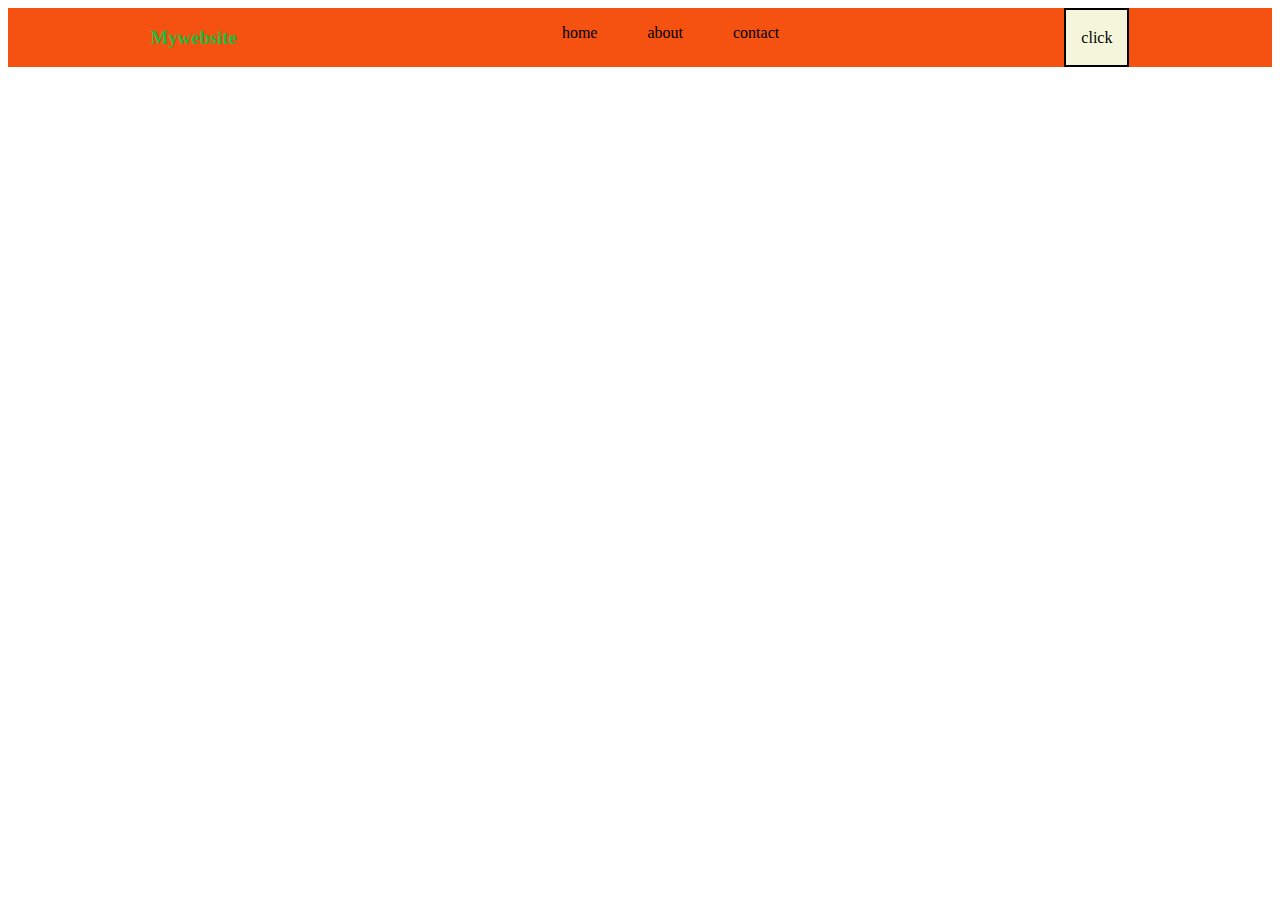
<file: sass.html>
<!DOCTYPE html>
<html lang="en">
<head>
    <meta charset="UTF-8">
    <meta name="viewport" content="width=device-width, initial-scale=1.0">
    <title>Document</title>
    <link rel="stylesheet" href="./sass.css">
</head>
<body>
   <header>
    <h3>Mywebsite</h3>
    <ul>
        <li><a href="">home</a></li>
        <li><a href="">about</a></li>
        <li><a href="">contact</a></li>
    </ul>
    <button>click</button>
   </header>
</body>
</html>
</file>
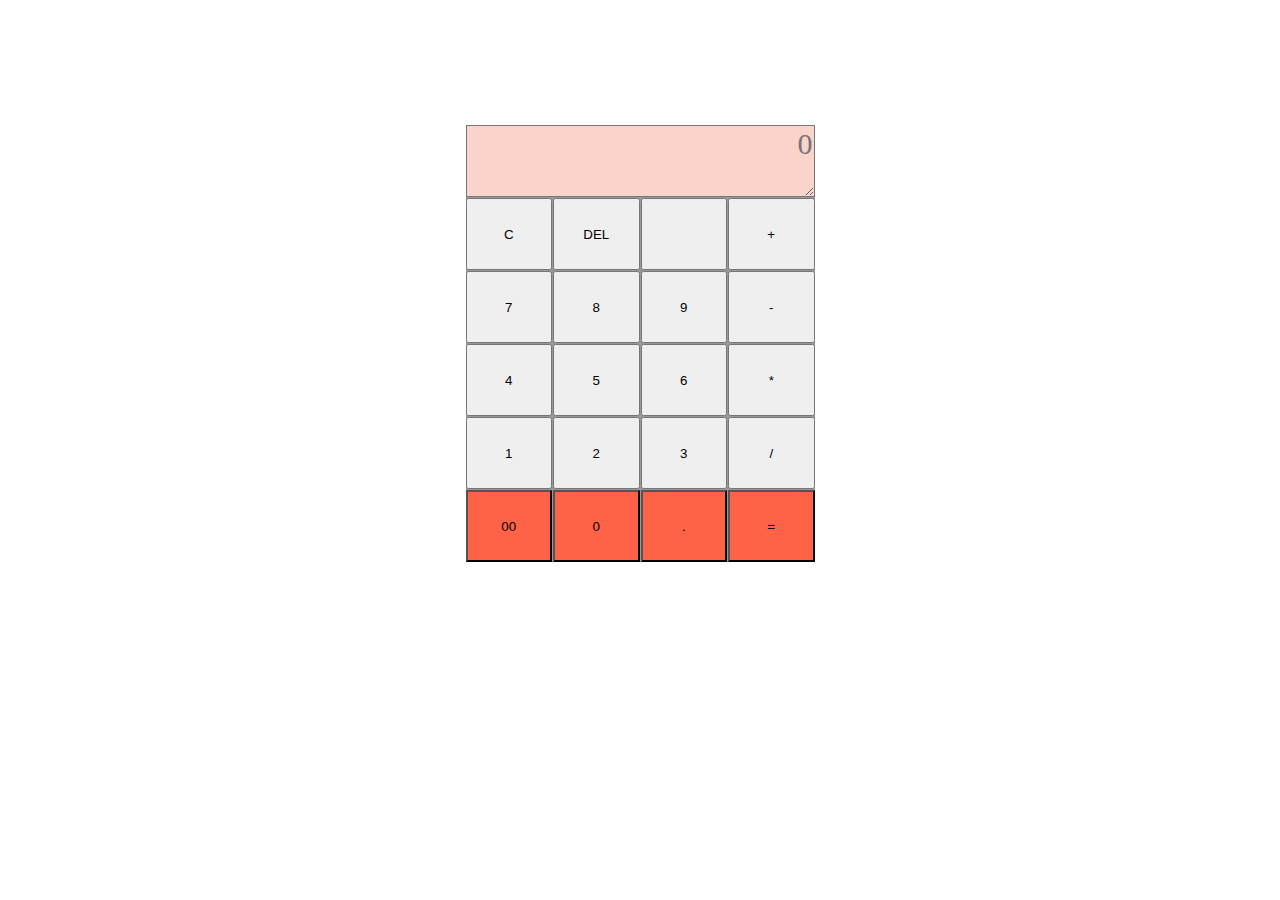
<file: davalebebze mushaoba/calcuator.html>
<!DOCTYPE html>
<html lang="en">
<head>
    <meta charset="UTF-8">
    <meta name="viewport" content="width=device-width, initial-scale=1.0">
    <title>Document</title>
    <link rel="stylesheet" href="./calcuator.css">
</head>
<body>
    <div class = "grid-container">
        <div class = "calculator-grid ">
            <textarea type="text" id = "inputtext" placeholder="0"></textarea>
            <button>C</button>
            <button>DEL</button>
            <button></button>
            <button>+</button>
            <button>7</button>
            <button>8</button>
            <button>9</button>
            <button>-</button>
            <button>4</button>
            <button>5</button>
            <button>6</button>
            <button>*</button>
            <button>1</button>
            <button>2</button>
            <button>3</button>
            <button>/</button>
            <button>00</button>
            <button>0</button>
            <button>.</button>
            <button>=</button>
        </div>
    </div>
</body>
</html>
</file>
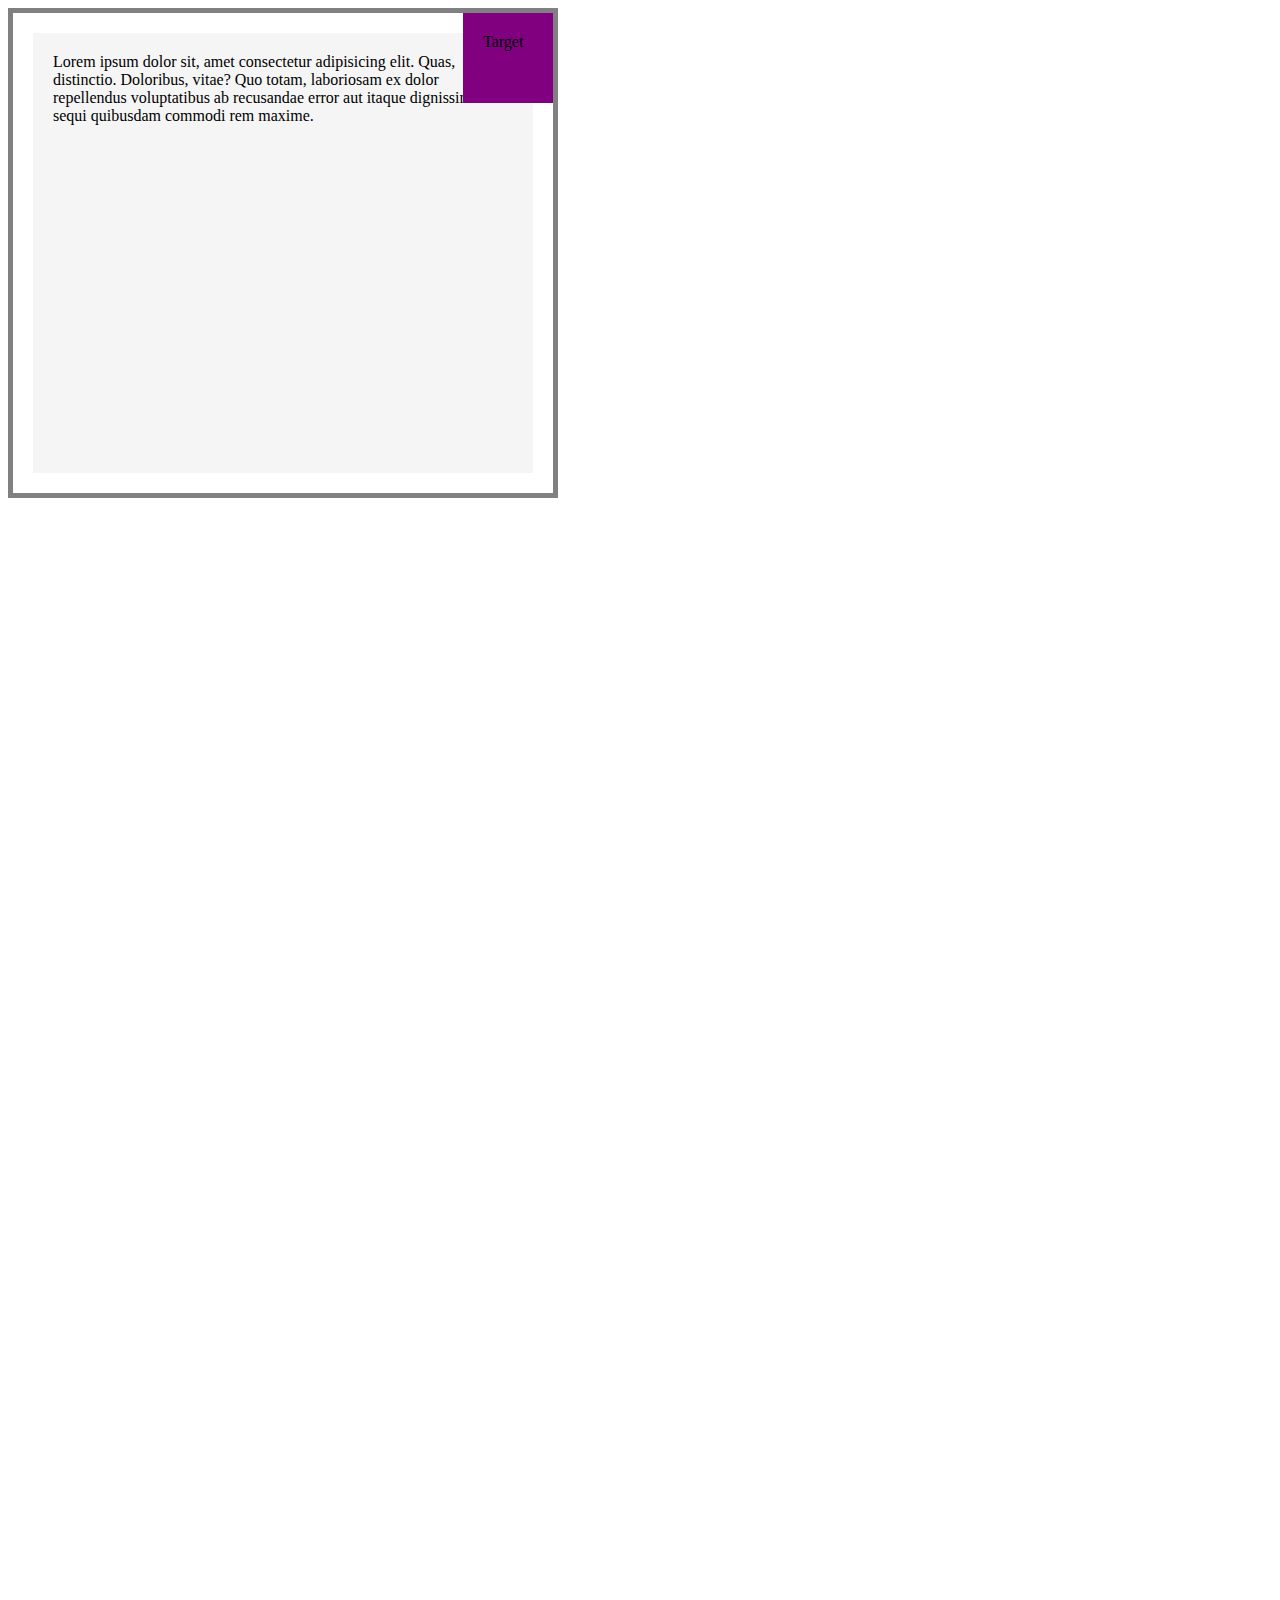
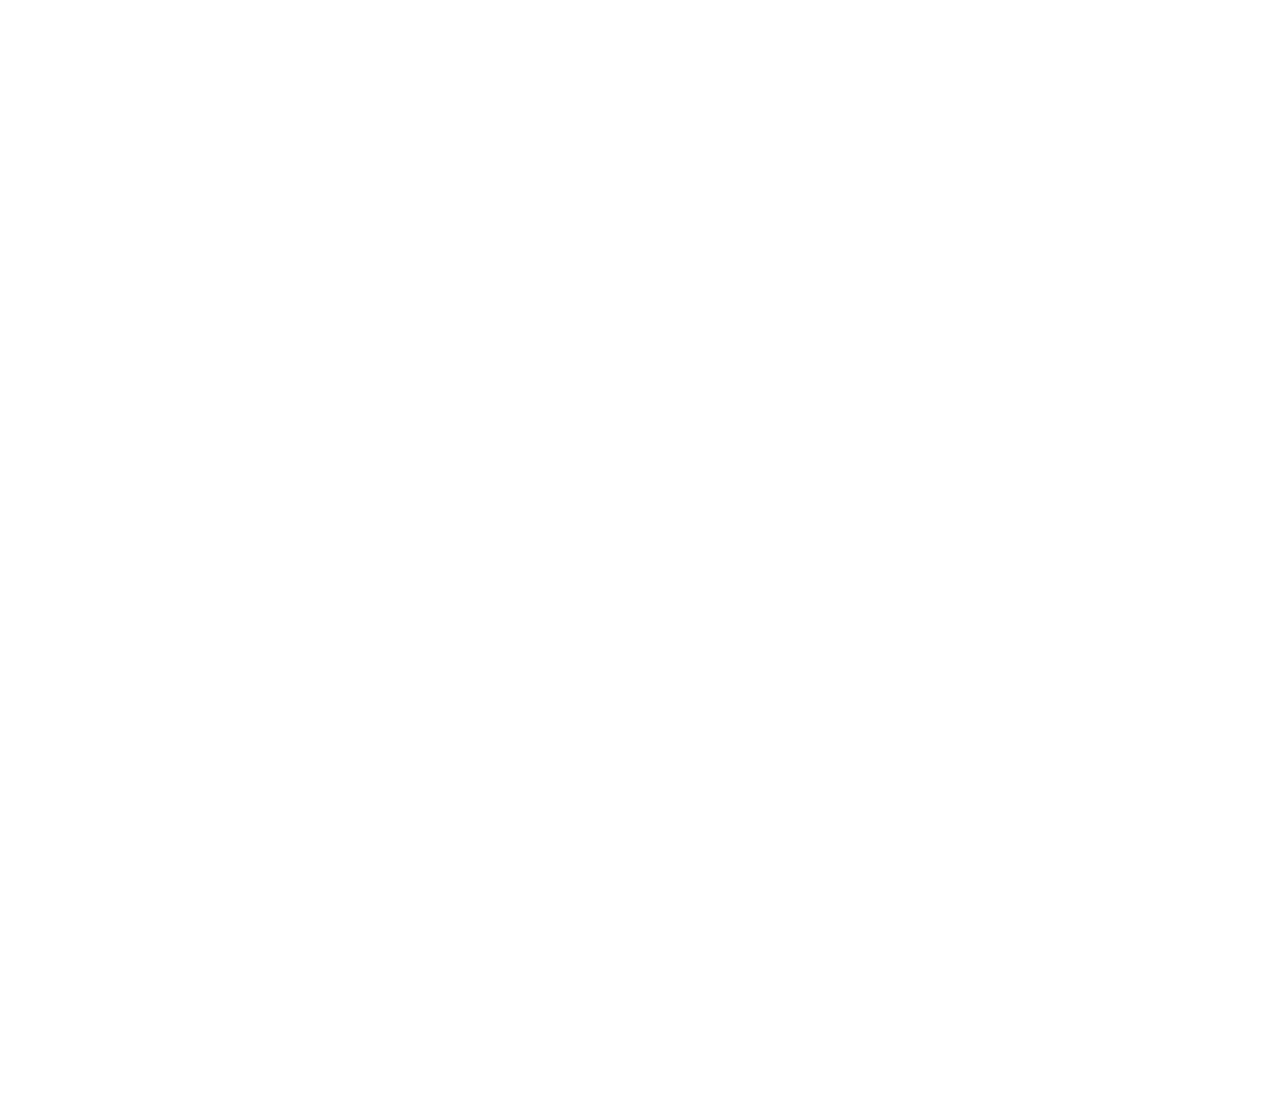
<file: Sandro1/position.html>
<!DOCTYPE html>
<html lang="en">
<head>
    <meta charset="UTF-8">
    <meta name="viewport" content="width=device-width, initial-scale=1.0">
    <title>Document</title>
    <link rel="stylesheet" href="./position.css">
</head>
<body>
    <div class="mshobeli">
    <div class="sticky">Target</div>
    <div class="parent">Lorem ipsum dolor sit, amet consectetur adipisicing elit. Quas, distinctio. Doloribus, vitae? Quo totam, laboriosam ex dolor repellendus voluptatibus ab recusandae error aut itaque dignissimos sequi quibusdam commodi rem maxime.
</div>
</div>
</body>
</html>
</file>
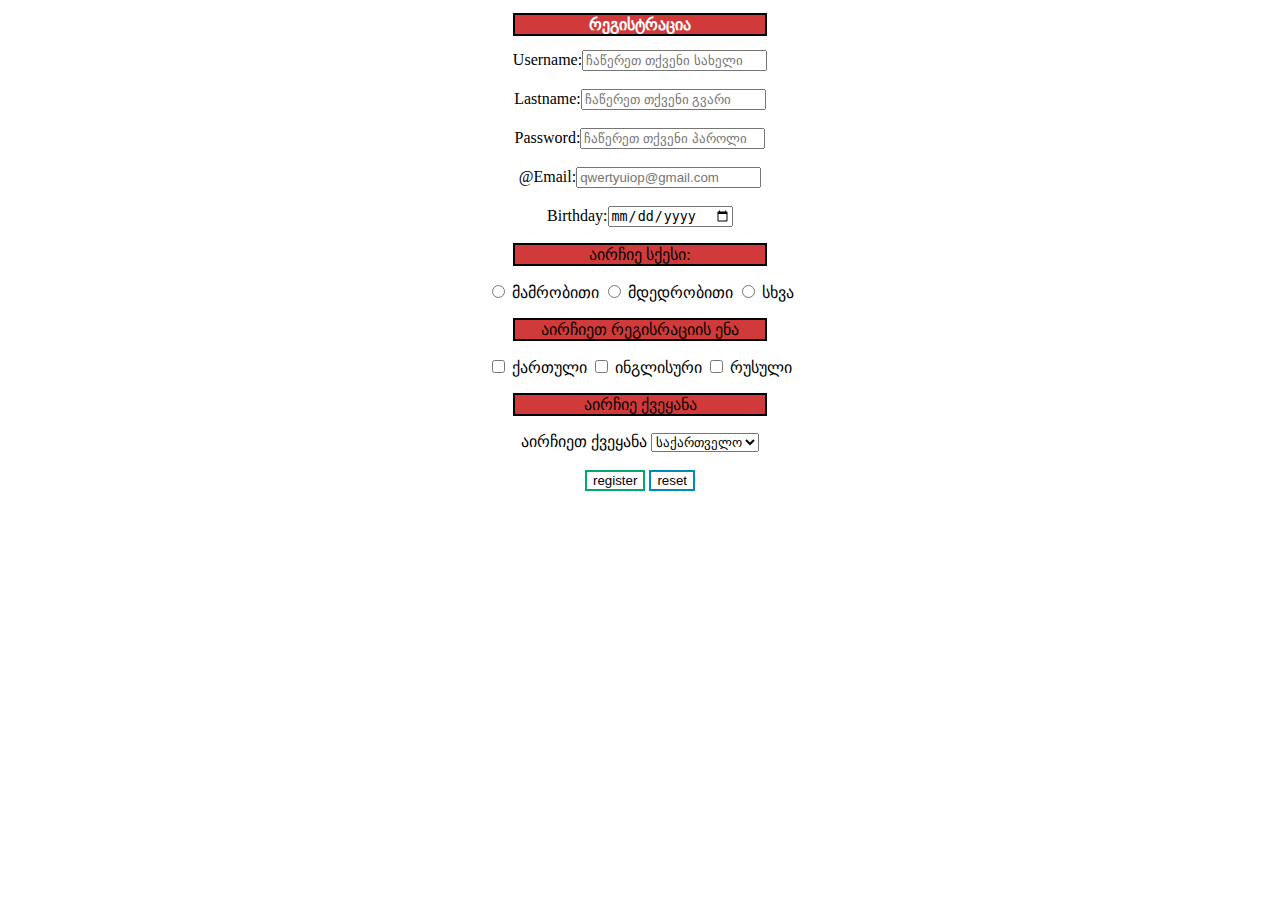
<file: Sandro1/sandro.html>
<!DOCTYPE html>
<html lang="en">
<head>
    <meta charset="UTF-8">
    <meta name="viewport" content="width=device-width, initial-scale=1.0">
    <title>Document</title>
</head>
<link rel="stylesheet" href="./sandro.css">
<body>
    <center>
<style>
.button1:hover{
  border: none;
  color: white;
  padding: 16px 32px;
  text-align: center;
  text-decoration: none;
  display: inline-block;
  font-size: 16px;
  margin: 4px 2px;
  transition-duration: 0.4s;
  cursor: pointer;
}
.button2:hover{
  border: none;
  color: white;
  padding: 16px 32px;
  text-align: center;
  text-decoration: none;
  display: inline-block;
  font-size: 16px;
  margin: 4px 2px;
  transition-duration: 0.4s;
  cursor: pointer;
}

.button1{
  background-color: white; 
  color: black; 
  border: 2px solid #04AA6D;
}

.button1:hover{
  background-color: #04AA6D;
  color: white;
}
.button2 {
  background-color: white; 
  color: black; 
  border: 2px solid #008CBA;
}

.button2:hover {
  background-color: #008CBA;
  color: white;
}
</style>    
<h2 style="color: white;">რეგისტრაცია</h2>
<form>
 Username:<input type="Firstname"მომხმარებლის სახელი id="Firstname"placeholder="ჩაწერეთ თქვენი სახელი">
 <label for="Firstname"></label>
 <br>
 <br>           
Lastname:<input type="Lastname"მომხმარებლის გვარი id="Lastname" placeholder="ჩაწერეთ თქვენი გვარი">
<label for="Lastname"></label>  
 <br>
 <br>
 Password:<input type="password" მომხმარებლის პაროლი id="password" placeholder="ჩაწერეთ თქვენი პაროლი">
 <label for="password"></label>
 <br>
 <br>
@Email:<input type="email"მომხმარებლის ემაილი id="email" placeholder="qwertyuiop@gmail.com">
<label for="email"></label>
<br>
<br>
Birthday:<input type="date" name="დაბადების დღე" id="Birthday">
<label for="Birthday"></label>
<br>
<p>აირჩიე სქესი:</p>  
<input type="radio"name="gender"id="male"value="მამრობითი"> 
<label for="male">მამრობითი</label> 
<input type="radio"name="gender" id="female"  value="მდედრობითი">
<label for="female">მდედრობითი</label>
<input type="radio"name="gender" id="other"value="სხვა">
<label for="other">სხვა</label>
<br>
<p>აირჩიეთ რეგისრაციის ენა</p>
<input type="checkbox" id="georgian" name="language" value="ქართული">
<label for="georgian">ქართული</label>
<input type="checkbox" id="usa" name="language" value="ინგლისური">
<label for="us">ინგლისური</label>
<input type="checkbox" id="russia" name="language" value="რუსული">
<label for="russia">რუსული</label>
<p>აირჩიე ქვეყანა</p>
<label for="country">აირჩიეთ ქვეყანა</label>
<select name="country" id="country">
<option value="georgia" selected>საქართველო</option>
<option value="usa">ამერიკა</option>
<option value="russia">რუსეთი</option>
</select>
<br>
<br>
<button class="button1" type="submit">register</button>
<label for="register"></label>
<button class="button2" type="sumbit">reset</button>
<label for="reset"></label>
</form>
</center>
</body>
</html>
<html>
  <head>
    <style>
      body {
        background-image: url("https://wallpapercave.com/wp/wp5211474.jpg");
      }
    </style>
  </head>
  <body>
  </body>
</html>
</file>
<file: sass.css>
header {
  background-color: #f55110;
  display: flex;
  justify-content: space-around;
}
header h3 {
  color: rgb(26, 187, 61);
}
header ul {
  display: flex;
  gap: 50px;
}
header ul li {
  list-style: none;
  cursor: pointer;
}
header ul li a {
  all: unset;
}

button {
  all: unset;
  background-color: beige;
  padding: 15px;
  border: 2px solid black;
  cursor: pointer;
  transition: 0.7s;
}
button:hover {
  opacity: 0.4;
  transition: 0.7s;
}/*# sourceMappingURL=sass.css.map */
</file>
<file: davalebebze mushaoba/calcuator.css>
*{
    margin: 0;
    padding: 0;
    box-sizing: border-box;
}
.grid-container{
    display: grid;
    align-items: center;
    justify-content: center;
    margin-top: 125px;
}
.calculator-grid{
    display: grid;
    grid-template-columns: repeat(4, 1fr);
    grid-template-rows: repeat(6, 1fr);
    grid-gap: 1px;
    background-color: #999;
}
textarea{
    grid-column: span 4;
    font-size: 30px;
    font-family: Georgia, 'Times New Roman', Times, serif;
    text-align: end;
    padding: 1px;
    background-color:  #fad3cb;
}
.calculator-grid button:nth-child(n+18) {
    background-color: tomato; 
}


button:hover,
.calculator-grid button:nth-child(n+18):hover {
    background-color: #440b15;
    color: white;
    transition: 0.2s;
}
</file>
<file: Sandro1/position.css>
div {
    padding: 20px;
}
body{
    height: 300vh;
}
.mshobeli{
    border: 5px solid gray;
    position: relative;
    width: 500px;
}
.parent {
   background-color: whitesmoke;
   height: 400px;
}
.sticky{
    position: absolute;
    background-color: purple;
    width: 50px;
    height: 50px;
    top: 0;
    right: 0;
}
</file>
<file: Sandro1/sandro.css>
h2{
    border: 2px solid black;
    background-color: rgba(199, 17, 17, 0.829);
    width: 250px;
    text-align: center;
    font-size: medium;
}
p{
    border: 2px solid black;
    background-color: rgba(199, 17, 17, 0.829);
    width: 250px;
    text-align: center;
    font-size: medium;
}
</file>
